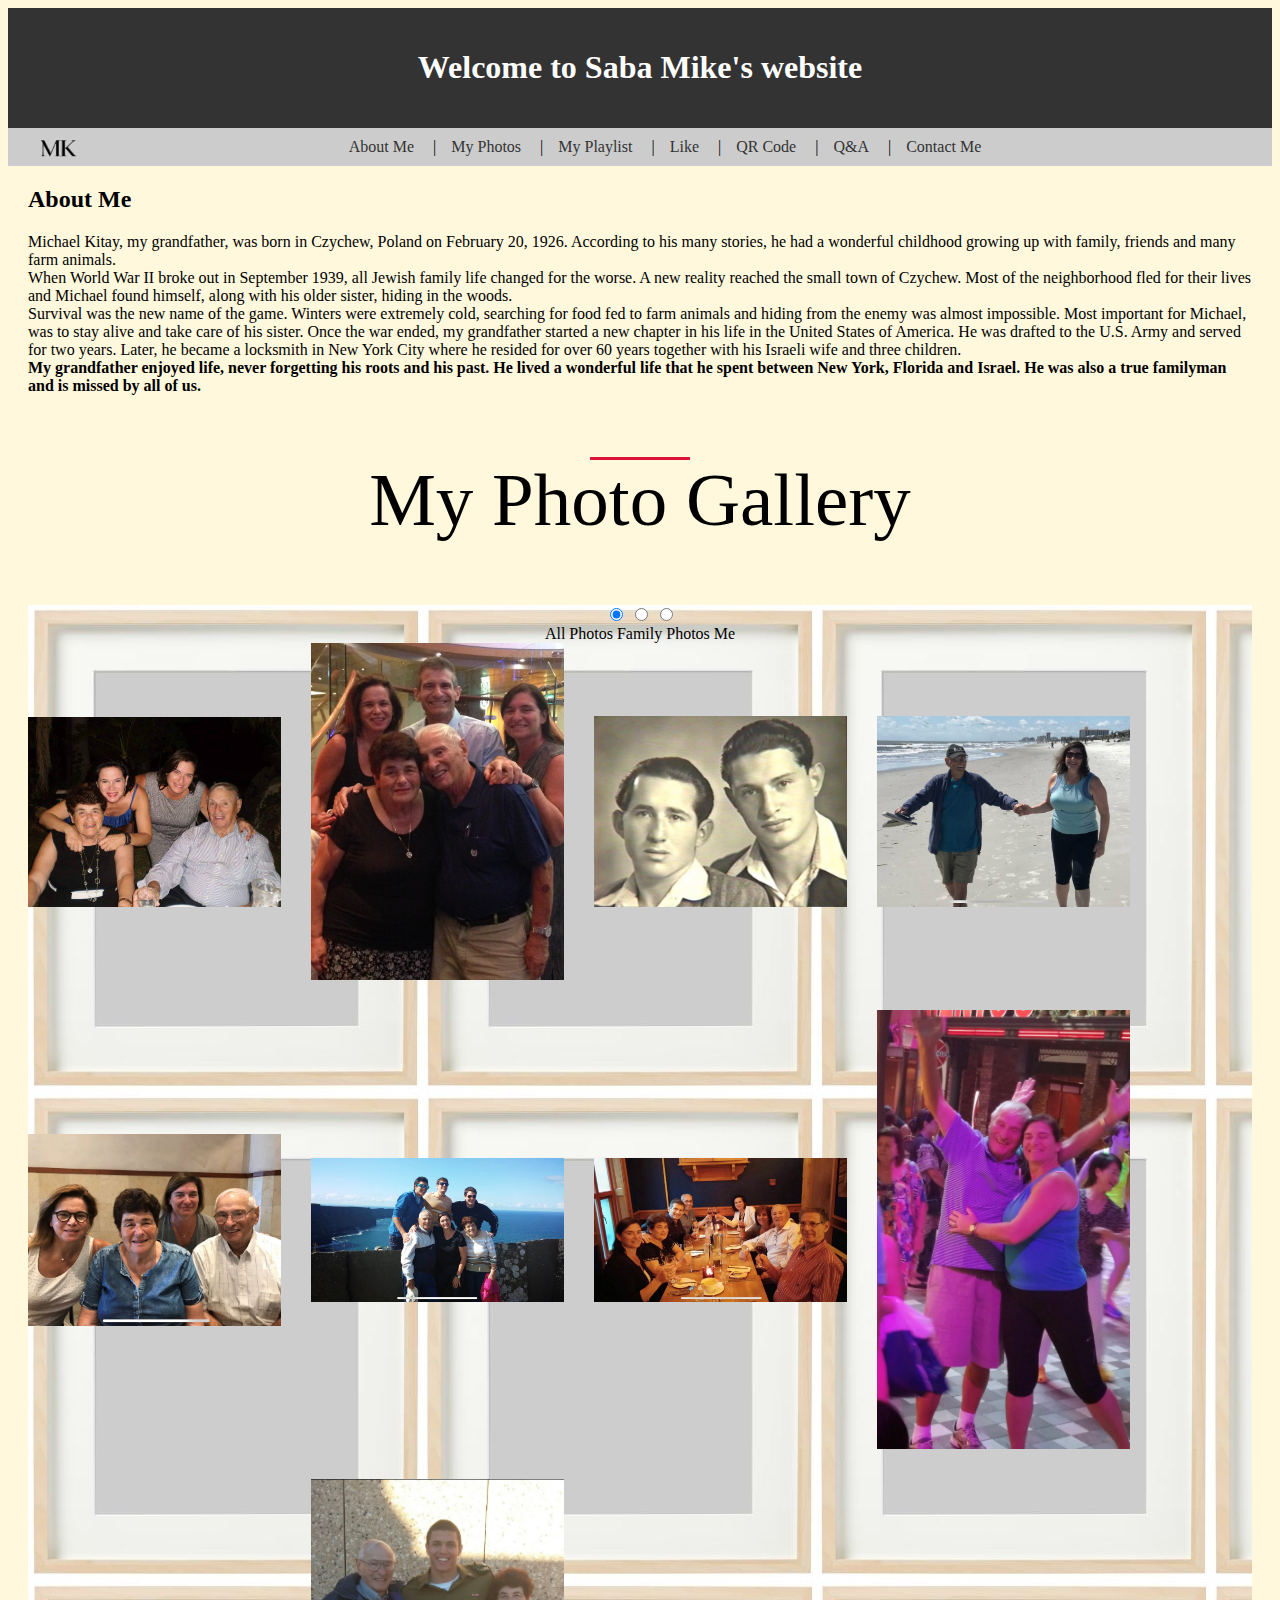
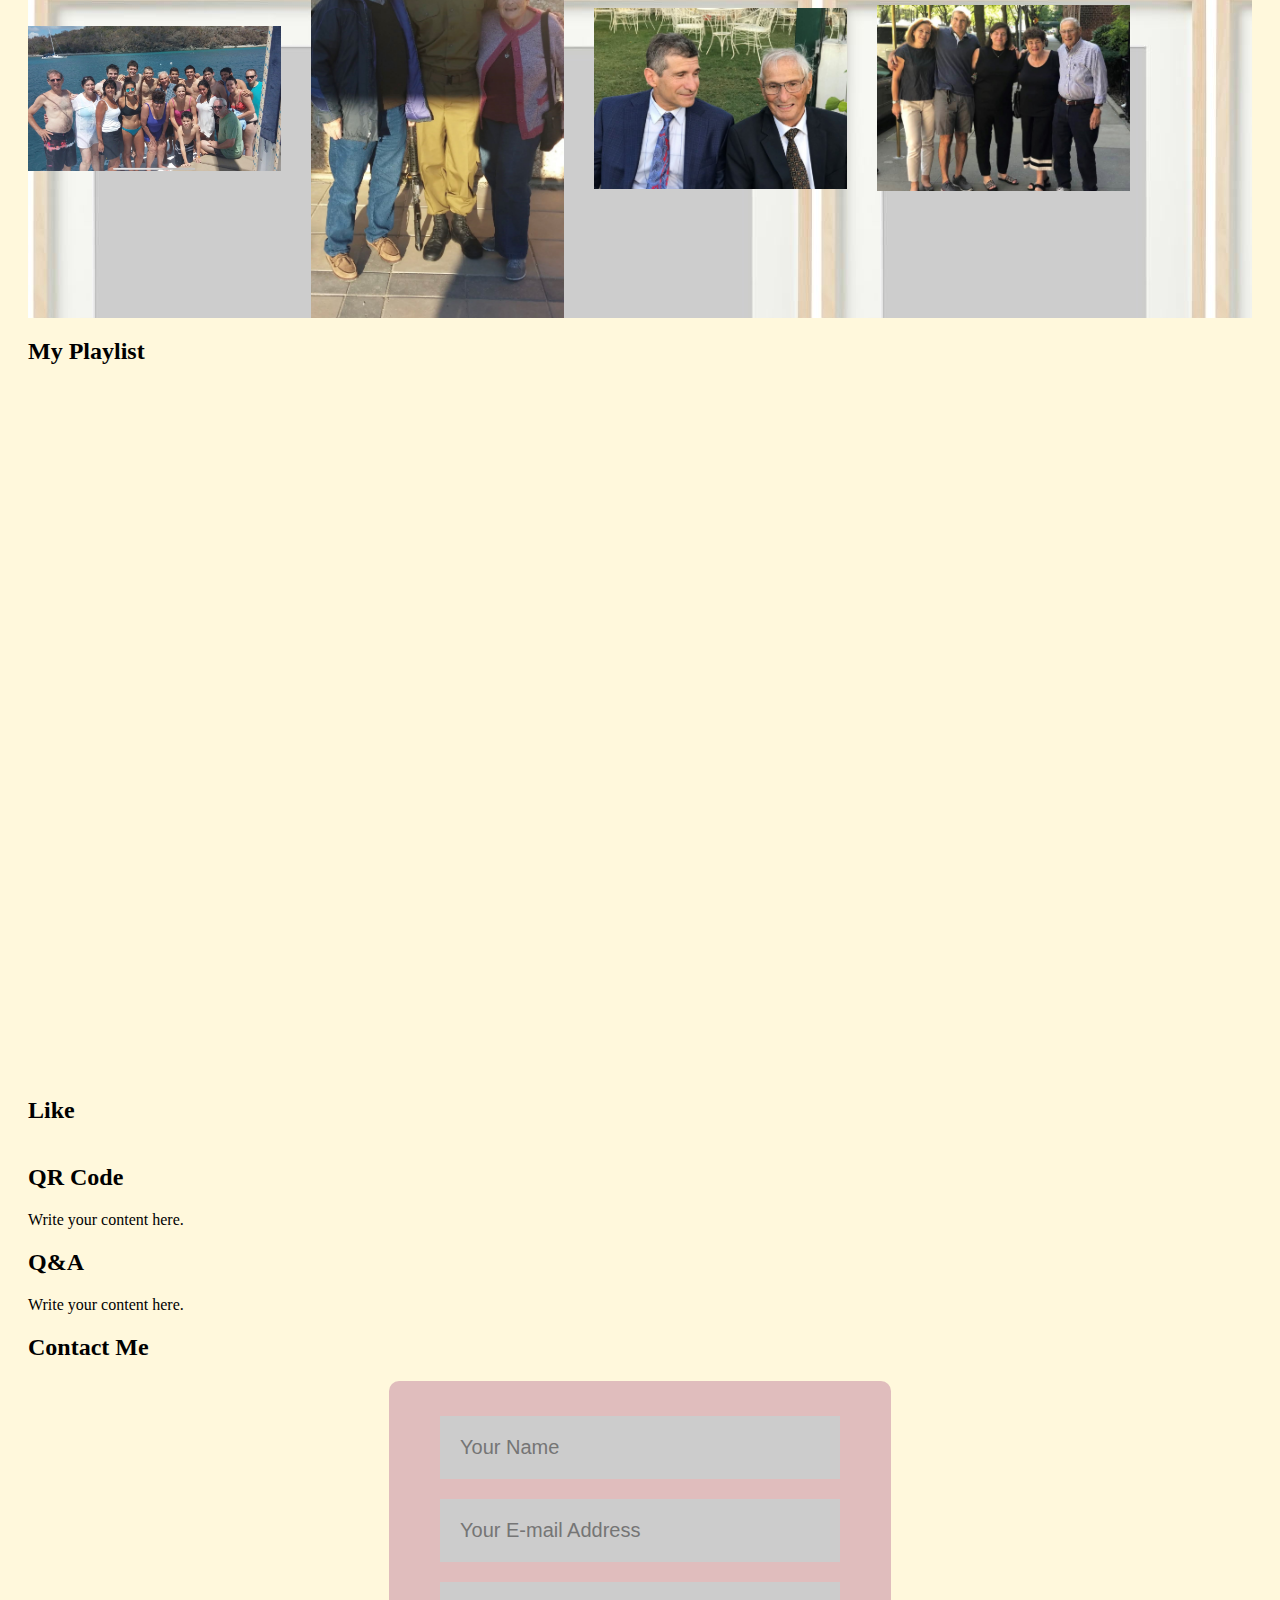
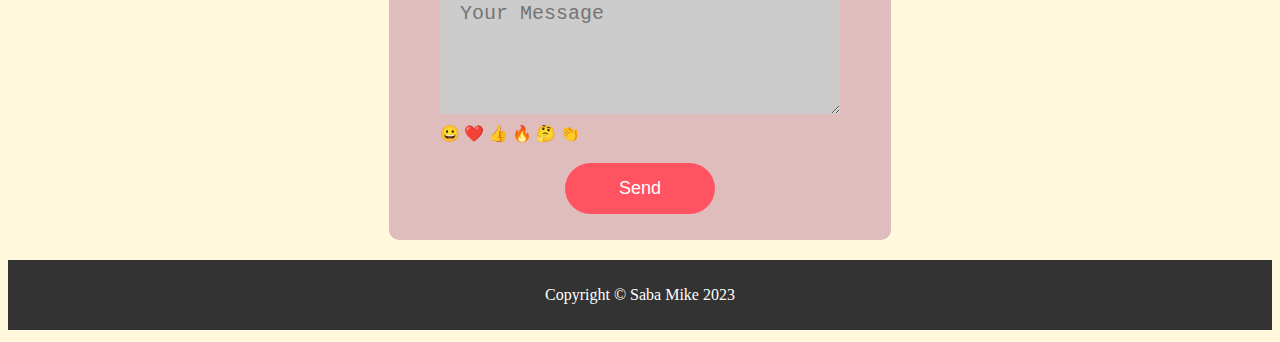
<file: index.html>
<!DOCTYPE html>
<html>
<head>
	<title>Saba Mike</title>
	<link rel="stylesheet" type="text/css" href="style.css">
</head>
<body>
	<header>
		<h1>Welcome to Saba Mike's website</h1>
	</header>

    <nav class="sticky-nav">
        <div class="logo">
            <a href="MyWebsite.html"><img src="MK.png"></a>
        </div>
        <ul>
            <!-- <li class="home"><a href="MyWebsite.html">Home</a></li> -->
            <li><a href="#about-me">About Me</a></li>
            <li><a href="#my-photos">My Photos</a></li>
            <li><a href="#my-playlist">My Playlist</a></li>
            <li><a href="#like">Like</a></li>
            <li><a href="#qr-code">QR Code</a></li>
            <li><a href="#q-a">Q&A</a></li>
            <li><a href="#contact-me">Contact Me</a></li>
        </ul>
    </nav>
    

	<main>
	                <!-- About Me -->

		<h2 id="about-me">About Me</h2>
		<p id = "text">
            Michael Kitay, my grandfather, was born in Czychew, Poland on February 20, 1926. According to his many stories, he had a wonderful

            childhood growing up with family, friends and many farm animals.<br>

            When World War II broke out in September 1939, all Jewish family life changed for the worse. A new reality reached the small town of

            Czychew. Most of the neighborhood fled for their lives and Michael found himself, along with his older sister, hiding in the woods.<br>

            Survival was the new name of the game. Winters were extremely cold, searching for food fed to farm animals and hiding from the enemy

            was almost impossible. Most important for Michael, was to stay alive and take care of his sister.

            Once the war ended, my grandfather started a new chapter in his life in the United States of America.

            He was drafted to the U.S. Army and served for two years. Later, he became a locksmith in New York City where he resided for over 60 years

            together with his Israeli wife and three children.<br>

            <b>My grandfather enjoyed life, never forgetting his roots and his past. He lived a wonderful life that he spent between New York,

            Florida and Israel. He was also a true familyman and is missed by all of us.</b>
        </p>
		                <!-- My Photos -->

        <div class="head">
            <h2 class = "Gallery" id="my-photos">My Photo Gallery</h2>
        </div>
        
        <div class="container">
            <input type="radio" name="Photos" id="check1" checked> 
            <input type="radio" name="Photos" id="check2">
            <input type="radio" name="Photos" id="check3">
            <div class="top_comment">
              <label for="check1"> All Photos</label>
              <label for="check2"> Family Photos </label>
              <label for="check3"> Me</label>
            </div>
            <div class="full-img" id="fullImgBox">
              <img src = "family1.jpg" id="fullImg">
              <span onclick="closeFullImg()">X</span>
            </div>
            <div class="photo_gallery">
                <img src="family1.jpg" onclick="openFullImg(this.src)">
                <img src="family2.jpg" onclick="openFullImg(this.src)">
                <img src="family3.jpg" onclick="openFullImg(this.src)">
                <img src="family4.jpg" onclick="openFullImg(this.src)">
                <img src="family5.jpg" onclick="openFullImg(this.src)">
                <img src="family6.jpg" onclick="openFullImg(this.src)">
                <img src="family7.jpg" onclick="openFullImg(this.src)">
                <img src="family8.jpg" onclick="openFullImg(this.src)">
                <img src="family9.jpg" onclick="openFullImg(this.src)">
                <img src="family10.jpg" onclick="openFullImg(this.src)">
                <img src="family11.jpg" onclick="openFullImg(this.src)">
                <img src="family12.jpg" onclick="openFullImg(this.src)">
              </div>
            <script src="myScript.js"></script>
          </div>
          
		
                        <!-- My Playlist -->

		<h2 id="my-playlist">My Playlist</h2>
        <div class="video-grid">
            <div class="video-container">
              <iframe width="560" height="315" src="https://www.youtube.com/embed/80od8TLZzDw" frameborder="0" allowfullscreen></iframe>
            </div>
            <div class="video-container">
              <iframe width="560" height="315" src="https://www.youtube.com/embed/aNkLTAd68KY" frameborder="0" allowfullscreen></iframe>
            </div>
            <div class="video-container">
              <iframe width="560" height="315" src="https://www.youtube.com/embed/PPlDAJgAQsQ" frameborder="0" allowfullscreen></iframe>
            </div>
            <div class="video-container">
              <iframe width="560" height="315" src="https://www.youtube.com/embed/ZWWc7vBnSP0" frameborder="0" allowfullscreen></iframe>
            </div>
          </div>
		
                          <!-- Like -->

		<h2 id="like">Like</h2>
        <div class="fb-like" data-href="MyWebsite.html" data-layout="button" data-action="like" data-size="small" data-share="false"></div>
        <script async defer crossorigin="anonymous" src="https://connect.facebook.net/en_US/sdk.js#xfbml=1&version=v13.0" nonce="erez123456"></script>

                        <!-- QR Code -->

		<h2 id="qr-code">QR Code</h2>
		<p>Write your content here.</p>
		

                        <!-- Q&A -->

		<h2 id="q-a">Q&A</h2>
		<p>Write your content here.</p>


                        <!-- Contact me -->

        <h2 id="contact-me">Contact Me</h2>

        <form id="my-form" action="mailto:erekim@post.bgu.ac.il?subject=E-mail from Website&body=" method="POST" enctype="text/plain">
        <!-- <form id="my-form" action="mailto:roihas@post.bgu.ac.il?subject=From%20contact%20form&body=" method="POST" enctype="text/plain"> -->
            <input type="text" id="name" placeholder="Your Name" required autocomplete="off">
            <input type="email" id="email" placeholder="Your E-mail Address" required autocomplete="off">           
            <textarea id="Message" name="Message" rows="4" placeholder="Your Message"></textarea>
            <div id="emoji-container">
                <span class="emoji" role="button" aria-label="smiley face">&#x1F600;</span>
                <span class="emoji" role="button" aria-label="heart">&#x2764;&#xFE0F;</span>
                <span class="emoji" role="button" aria-label="thumbs up">&#x1F44D;</span>
                <span class="emoji" role="button" aria-label="fire">&#x1F525;</span>
                <span class="emoji" role="button" aria-label="thinking face">&#x1F914;</span>
                <span class="emoji" role="button" aria-label="clapping hands">&#x1F44F;</span>
              </div>   
            <button type="submit">Send</button>
            
        </form>

        <script>
            const messageTextarea = document.getElementById('Message');
            const emojiContainer = document.getElementById('emoji-container');
            const emojis = emojiContainer.querySelectorAll('.emoji');
          
            emojis.forEach((emoji) => {
              emoji.addEventListener('click', () => {
                messageTextarea.value += emoji.innerHTML;
              });
            });
          </script>
          
	</main>

	<footer>
		<p>Copyright © Saba Mike 2023</p>
	</footer>
</body>
</html>
</file>
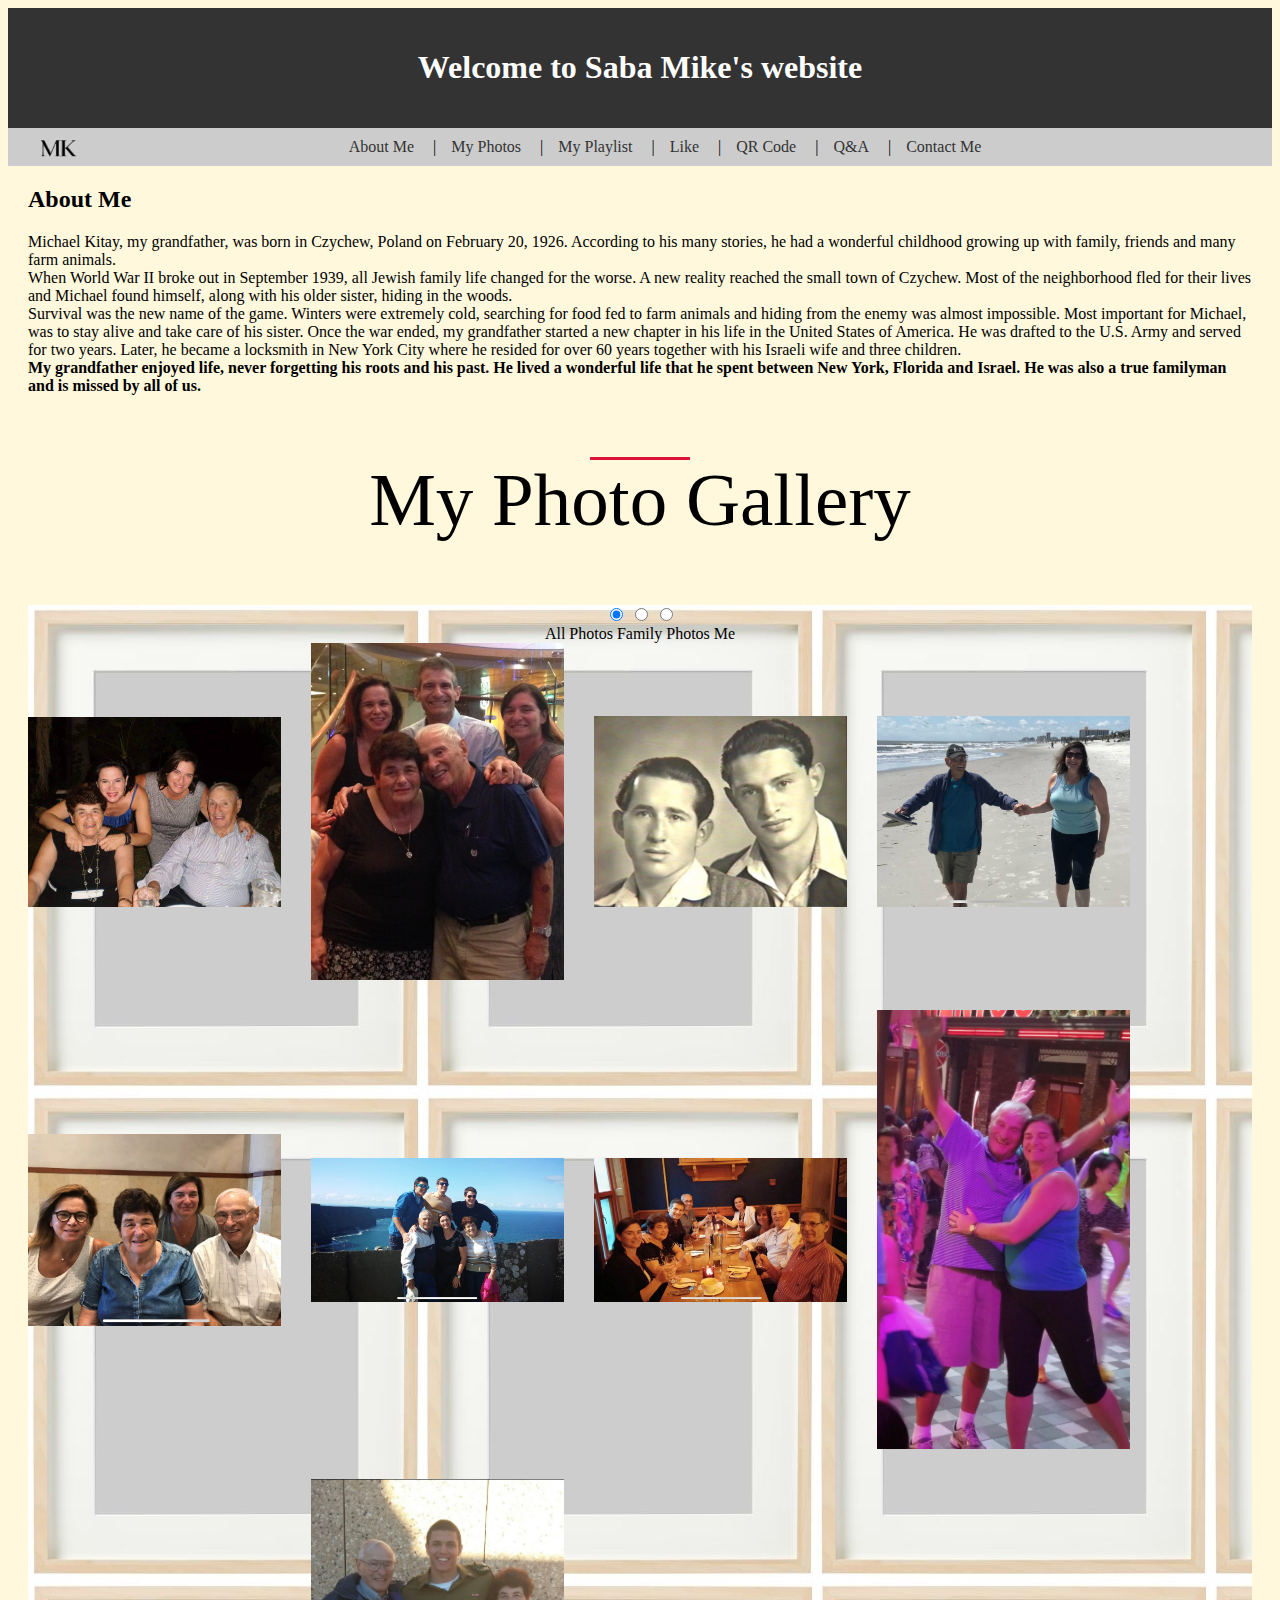
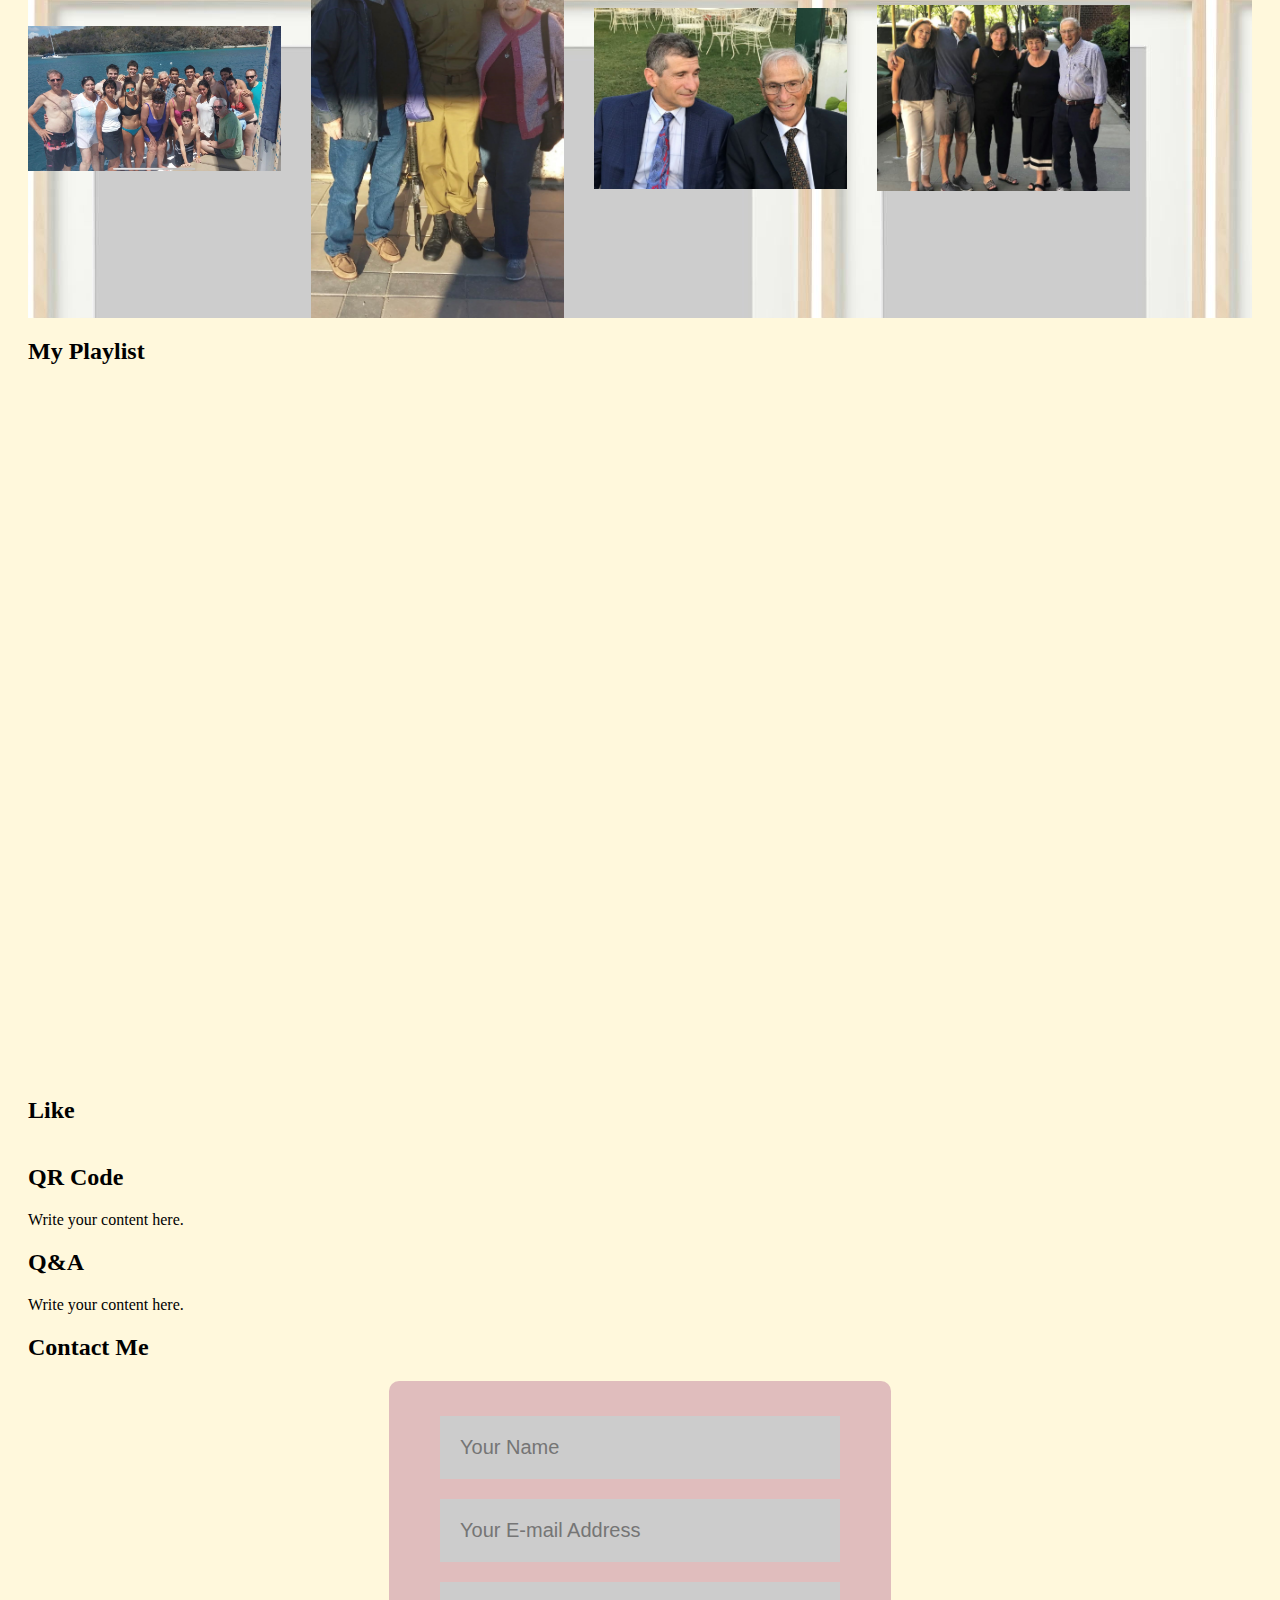
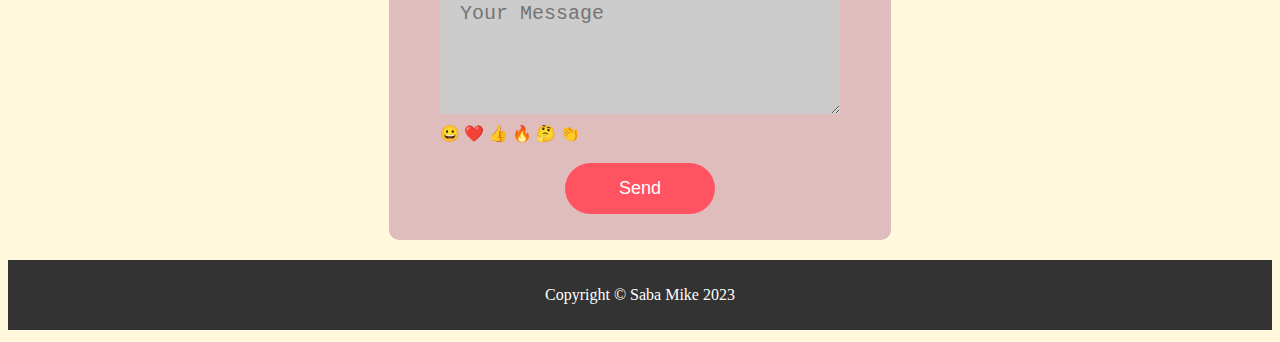
<file: MyWebsite.html>
<!DOCTYPE html>
<html>
<head>
	<title>Saba Mike</title>
	<link rel="stylesheet" type="text/css" href="style.css">
</head>
<body>
	<header>
		<h1>Welcome to Saba Mike's website</h1>
	</header>

    <nav class="sticky-nav">
        <div class="logo">
            <a href="MyWebsite.html"><img src="MK.png"></a>
        </div>
        <ul>
            <!-- <li class="home"><a href="MyWebsite.html">Home</a></li> -->
            <li><a href="#about-me">About Me</a></li>
            <li><a href="#my-photos">My Photos</a></li>
            <li><a href="#my-playlist">My Playlist</a></li>
            <li><a href="#like">Like</a></li>
            <li><a href="#qr-code">QR Code</a></li>
            <li><a href="#q-a">Q&A</a></li>
            <li><a href="#contact-me">Contact Me</a></li>
        </ul>
    </nav>
    

	<main>
	                <!-- About Me -->

		<h2 id="about-me">About Me</h2>
		<p id = "text">
            Michael Kitay, my grandfather, was born in Czychew, Poland on February 20, 1926. According to his many stories, he had a wonderful

            childhood growing up with family, friends and many farm animals.<br>

            When World War II broke out in September 1939, all Jewish family life changed for the worse. A new reality reached the small town of

            Czychew. Most of the neighborhood fled for their lives and Michael found himself, along with his older sister, hiding in the woods.<br>

            Survival was the new name of the game. Winters were extremely cold, searching for food fed to farm animals and hiding from the enemy

            was almost impossible. Most important for Michael, was to stay alive and take care of his sister.

            Once the war ended, my grandfather started a new chapter in his life in the United States of America.

            He was drafted to the U.S. Army and served for two years. Later, he became a locksmith in New York City where he resided for over 60 years

            together with his Israeli wife and three children.<br>

            <b>My grandfather enjoyed life, never forgetting his roots and his past. He lived a wonderful life that he spent between New York,

            Florida and Israel. He was also a true familyman and is missed by all of us.</b>
        </p>
		                <!-- My Photos -->

        <div class="head">
            <h2 class = "Gallery" id="my-photos">My Photo Gallery</h2>
        </div>
        
        <div class="container">
            <input type="radio" name="Photos" id="check1" checked> 
            <input type="radio" name="Photos" id="check2">
            <input type="radio" name="Photos" id="check3">
            <div class="top_comment">
              <label for="check1"> All Photos</label>
              <label for="check2"> Family Photos </label>
              <label for="check3"> Me</label>
            </div>
            <div class="full-img" id="fullImgBox">
              <img src = "family1.jpg" id="fullImg">
              <span onclick="closeFullImg()">X</span>
            </div>
            <div class="photo_gallery">
                <img src="family1.jpg" onclick="openFullImg(this.src)">
                <img src="family2.jpg" onclick="openFullImg(this.src)">
                <img src="family3.jpg" onclick="openFullImg(this.src)">
                <img src="family4.jpg" onclick="openFullImg(this.src)">
                <img src="family5.jpg" onclick="openFullImg(this.src)">
                <img src="family6.jpg" onclick="openFullImg(this.src)">
                <img src="family7.jpg" onclick="openFullImg(this.src)">
                <img src="family8.jpg" onclick="openFullImg(this.src)">
                <img src="family9.jpg" onclick="openFullImg(this.src)">
                <img src="family10.jpg" onclick="openFullImg(this.src)">
                <img src="family11.jpg" onclick="openFullImg(this.src)">
                <img src="family12.jpg" onclick="openFullImg(this.src)">
              </div>
            <script src="myScript.js"></script>
          </div>
          
		
                        <!-- My Playlist -->

		<h2 id="my-playlist">My Playlist</h2>
        <div class="video-grid">
            <div class="video-container">
              <iframe width="560" height="315" src="https://www.youtube.com/embed/80od8TLZzDw" frameborder="0" allowfullscreen></iframe>
            </div>
            <div class="video-container">
              <iframe width="560" height="315" src="https://www.youtube.com/embed/aNkLTAd68KY" frameborder="0" allowfullscreen></iframe>
            </div>
            <div class="video-container">
              <iframe width="560" height="315" src="https://www.youtube.com/embed/PPlDAJgAQsQ" frameborder="0" allowfullscreen></iframe>
            </div>
            <div class="video-container">
              <iframe width="560" height="315" src="https://www.youtube.com/embed/ZWWc7vBnSP0" frameborder="0" allowfullscreen></iframe>
            </div>
          </div>
		
                          <!-- Like -->

		<h2 id="like">Like</h2>
        <div class="fb-like" data-href="MyWebsite.html" data-layout="button" data-action="like" data-size="small" data-share="false"></div>
        <script async defer crossorigin="anonymous" src="https://connect.facebook.net/en_US/sdk.js#xfbml=1&version=v13.0" nonce="erez123456"></script>

                        <!-- QR Code -->

		<h2 id="qr-code">QR Code</h2>
		<p>Write your content here.</p>
		

                        <!-- Q&A -->

		<h2 id="q-a">Q&A</h2>
		<p>Write your content here.</p>


                        <!-- Contact me -->

        <h2 id="contact-me">Contact Me</h2>

        <form id="my-form" action="mailto:erekim@post.bgu.ac.il?subject=E-mail from Website&body=" method="POST" enctype="text/plain">
        <!-- <form id="my-form" action="mailto:roihas@post.bgu.ac.il?subject=From%20contact%20form&body=" method="POST" enctype="text/plain"> -->
            <input type="text" id="name" placeholder="Your Name" required autocomplete="off">
            <input type="email" id="email" placeholder="Your E-mail Address" required autocomplete="off">           
            <textarea id="Message" name="Message" rows="4" placeholder="Your Message"></textarea>
            <div id="emoji-container">
                <span class="emoji" role="button" aria-label="smiley face">&#x1F600;</span>
                <span class="emoji" role="button" aria-label="heart">&#x2764;&#xFE0F;</span>
                <span class="emoji" role="button" aria-label="thumbs up">&#x1F44D;</span>
                <span class="emoji" role="button" aria-label="fire">&#x1F525;</span>
                <span class="emoji" role="button" aria-label="thinking face">&#x1F914;</span>
                <span class="emoji" role="button" aria-label="clapping hands">&#x1F44F;</span>
              </div>   
            <button type="submit">Send</button>
            
        </form>

        <script>
            const messageTextarea = document.getElementById('Message');
            const emojiContainer = document.getElementById('emoji-container');
            const emojis = emojiContainer.querySelectorAll('.emoji');
          
            emojis.forEach((emoji) => {
              emoji.addEventListener('click', () => {
                messageTextarea.value += emoji.innerHTML;
              });
            });
          </script>
          
	</main>

	<footer>
		<p>Copyright © Saba Mike 2023</p>
	</footer>
</body>
</html>
</file>
<file: style.css>
header {
	background-color: #333;
	color: #fff;
	text-align: center;
	padding: 20px;
}

                /* Navigation bar */

nav {
background-color: #ccc;
padding: 10px;
text-align: center;

}
    
nav ul {
text-align: center;
display: inline-block;
list-style-type: none;
margin: 0;
padding: 0;
}

nav li {
display: inline-block;
margin-right: 10px;
}


nav li:not(:first-child)::before {
content: "|";
margin-right: 10px;
}

nav li a {
text-decoration: none;
color: #333;
padding: 5px;
background-color: #ccc;
}
nav a:hover{
    text-decoration: underline;
  }

.logo img {
max-height: 100%;
max-width: 100%;
margin-top:-5px;
margin-left: 10px;
width: 40px; 
height: auto;
}

.logo {
float: left;
display: inline-block;
margin-top: 5px;
margin-left: 10px;
}  

                /* Main part of website */

main {
	margin: 20px;
}

.about-text{
    text-align: left;
    font-size: 25px;}

footer {
	background-color: #333;
	color: #fff;
	text-align: center;
	padding: 10px;
}

.sticky-nav {
    position: sticky;
    top: 0;
    z-index: 1;
  }

body{
    background-color: cornsilk;
}

.photo_gallery{
    width: 90%;
    /* margin: 100px auto 50px; */
    align-items: center;
    justify-content: center;
    display: grid;
    grid-template-columns: repeat(auto-fit, minmax(250px, 1fr));
    grid-gap: 30px;
}

.photo_gallery img{
    width: 100%;
    cursor: pointer;
}

.photo_gallery img:hover{
    transform: scale(1.1);
    border-radius: 20px;
    box-shadow: 10px 32px 30px rgba(68,77,136,0.2);
}
.full-img{
    width: 100%;
    height: 100vh;
    background: rgba(0,0,0,0.9);
    position: fixed;
    top: 0;
    left: 0;
    display: none;
    align-items: center;
    justify-content: center;
    z-index: 100;
}
.full-img img{
    width: 150%;
    max-width: 500px;
}

.full-img span{
    position: absolute;
    top: 5%;
    right: 5%;
    font-size: 30px;
    color: #fff;
    cursor: pointer;
}
.container{
    width: 100%;
    text-align: center;
    /* background-color: rgb(205, 228, 228); */
    background-image: url("frame.jpg");
}


.Gallery{
    text-align: center;
    font-weight: normal;
    font-size: 75px;
}

/* input{
    display: none;
} */

.Gallery::before{
    content: '';
    text-align: center;
    position: absolute;
    width: 100px;
    height: 3px;
    background-color: crimson;
    /* bottom:auto; */
    left: 50%;
    transform: translateX(-50%);
    animation: animate 4s linear infinite;
}

@keyframes animate {
    0%{
        width: 100px;
    }
    50%{
        width: 200px;
    }
    100%{
        width: 100px;
    }
}



/* My Playlist */
.video-grid {
    display: grid;
    grid-template-columns: repeat(2, 1fr);
    grid-gap: 10px;
  }
  
  .video-container {
    position: relative;
    width: 100%;
    height: 0;
    padding-bottom: 56.25%;
  }
  
  .video-container iframe {
    position: absolute;
    width: 100%;
    height: 100%;
    top: 0;
    left: 0;
  }

/* Like */
/* #like {
    display: flex;
    flex-direction: column;
    justify-content: center;
    align-items: center;
    left: 50%;
  } */
  .fb-like {
    display: flex;
    justify-content: center;
    margin-left: 45%;
  }
  

/* QR Code */
.QR {
    display: flex;
    justify-content: center;
    align-items: center;
}
.QR img {
    width: 30%;
    border: 1px solid black;
    transition: transform 0.2s ease-in-out;
  }
  .QR img:hover {
    transform: scale(1.1);
    /* border-radius: 20px; */
    box-shadow: 10px 32px 30px rgba(68,77,136,0.2);
  }
  


/* Q&A */
.question{
    text-align: center;
    font-size: 30px;
}

.question li {
    font-size: 25px;
}
.ans2 {
    font-size: 25px;
}

/* contact me */

form{
    margin: auto;
    background: #e0bdbd;
    display: flex;
    flex-direction: column;
    padding: 2vw 4vw;
    width: 60%;
    max-width: 400px;
    border-radius: 10px;
}

form input, form textarea{
    border: 0;
    margin: 10px 0;
    padding: 20px;
    outline: none;
    background: #ccc;
    font-size: 20px; 
}

form button{
    padding: 15px;
    background-color: #ff5361;
    color: #fff;
    font-size: 18px;
    border: 0;
    outline: none;
    cursor: pointer;
    width: 150px;
    margin: 20px auto 0;
    border-radius: 30px;
}

form span{
    cursor: pointer
}
</file>
